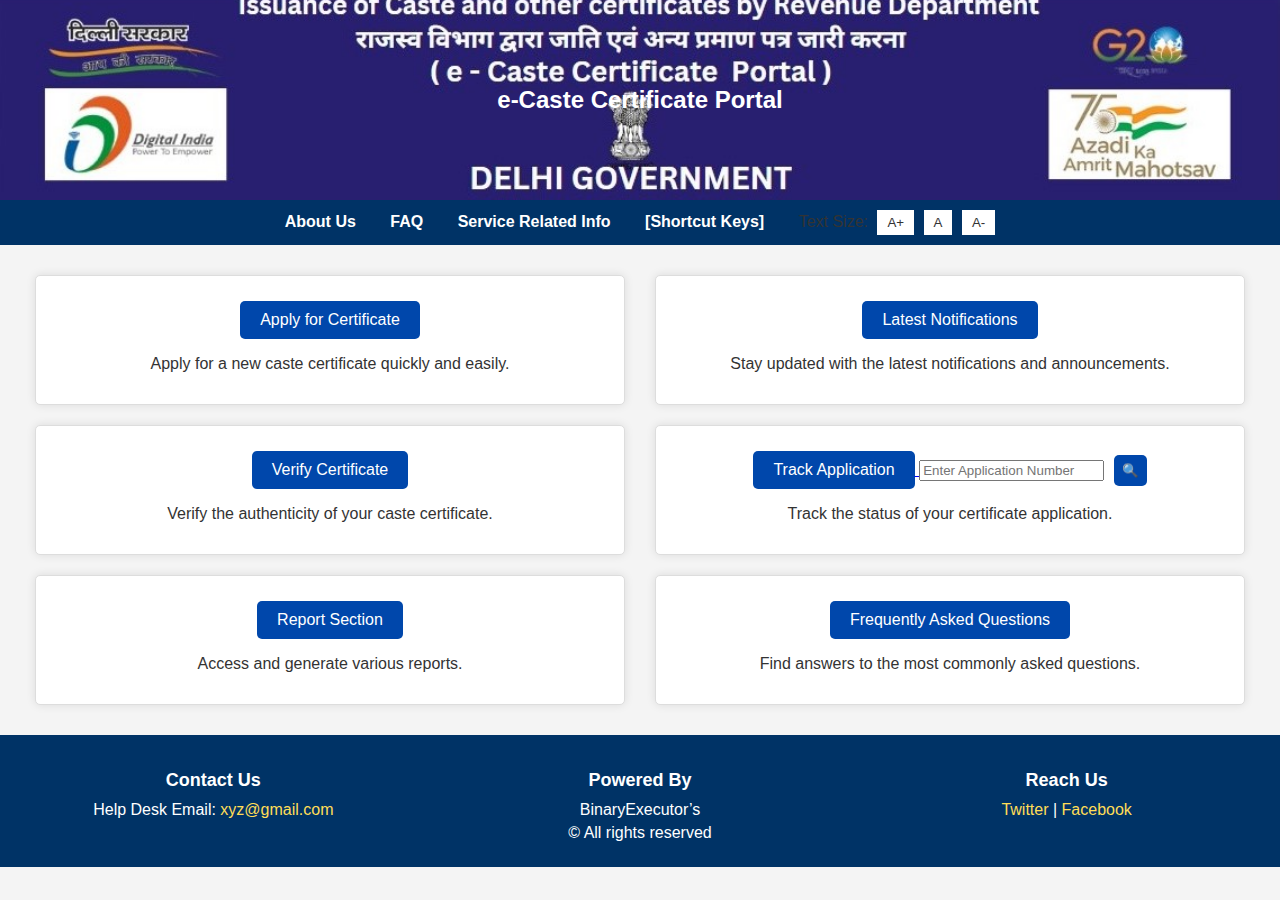
<file: index.html>
<!DOCTYPE html>
<html lang="en">
<head>
    <meta charset="UTF-8">
    <meta name="viewport" content="width=device-width, initial-scale=1.0">
    <title>e-Caste Certificate Portal</title>
    <link rel="stylesheet" href="style.css">
    <script src="script.js" defer></script>
</head>
<body>
    <header class="header">
        <img src="images/WhatsApp Image 2024-08-16 at 1.05.42 PM.jpeg" alt="Government Logo" class="header-logo">
        <h1>e-Caste Certificate Portal</h1>
    </header>
    
    <nav class="navigation">
        <ul>
            <li><a href="#">About Us</a></li>
            <li><a href="#">FAQ</a></li>
            <li><a href="#">Service Related Info</a></li>
            <li><a href="#">[Shortcut Keys]</a></li>
            <li>
                <span>Text Size: </span>
                <button id="textIncrease" aria-label="Increase Text Size">A+</button>
                <button id="textDefault" aria-label="Default Text Size">A</button>
                <button id="textDecrease" aria-label="Decrease Text Size">A-</button>
            </li>
        </ul>
    </nav>

    <main>
        <section class="options">
            <div class="option-box">
                <a href="/SIH - Copy/application/apply.html" class="option-link">
                    <button class="option-button">Apply for Certificate</button>
                </a>
                <p>Apply for a new caste certificate quickly and easily.</p>
            </div>
            <div class="option-box">
                <a href="notifications.html" class="option-link">
                    <button class="option-button">Latest Notifications</button>
                </a>
                <p>Stay updated with the latest notifications and announcements.</p>
            </div>
            <div class="option-box">
                <a href="verify.html" class="option-link">
                    <button class="option-button">Verify Certificate</button>
                </a>
                <p>Verify the authenticity of your caste certificate.</p>
            </div>
            <div class="option-box">
                <a href="track.html" class="option-link">
                    <button class="option-button">Track Application</button>
                </a>
                <input type="text" placeholder="Enter Application Number" aria-label="Enter Application Number">
                <button class="search-button" aria-label="Search">&#128269;</button>
                <p>Track the status of your certificate application.</p>
            </div>
            <div class="option-box">
                <a href="report.html" class="option-link">
                    <button class="option-button">Report Section</button>
                </a>
                <p>Access and generate various reports.</p>
            </div>
            <div class="option-box">
                <a href="faq.html" class="option-link">
                    <button class="option-button">Frequently Asked Questions</button>
                </a>
                <p>Find answers to the most commonly asked questions.</p>
            </div>
        </section>
    </main>

    <footer>
        <div class="footer-content">
            <div class="contact-us">
                <h2>Contact Us</h2>
                <p>Help Desk Email: <a href="mailto:xyz@gmail.com">xyz@gmail.com</a></p>
            </div>
            <div class="powered-by">
                <h2>Powered By</h2>
                <p><span>BinaryExecutor’s</span></p>
                <p>&copy; All rights reserved</p>
            </div>
            <div class="social-media">
                <h2>Reach Us</h2>
                <p><a href="#">Twitter</a> | <a href="#">Facebook</a></p>
            </div>
        </div>
    </footer>
</body>
</html>
</file>
<file: style.css>
body {
    font-family: Arial, sans-serif;
    margin: 0;
    padding: 0;
    background-color: #f4f4f4;
    color: #333;
}

.header {
    position: relative;
    width: 100%;
    height: 200px; /* Adjust height as needed */
    background-color: #0047ab; /* Fallback color */
    overflow: hidden;
}

.header-logo {
    position: absolute;
    top: 0;
    left: 0;
    width: 100%;
    height: 100%;
    object-fit: cover; /* Ensures the image covers only the header */
}

.header h1 {
    position: relative;
    color: white;
    z-index: 2; /* Ensures the text is above the image */
    text-align: center;
    line-height: 200px; /* Centers the text vertically within the header */
    font-size: 24px;
    margin: 0;
}

.navigation {
    background-color: #003366;
    padding: 10px 0;
}

.navigation ul {
    list-style-type: none;
    margin: 0;
    padding: 0;
    text-align: center;
}

.navigation ul li {
    display: inline;
    margin: 0 15px;
}

.navigation ul li a {
    color: white;
    text-decoration: none;
    font-weight: bold;
}

.navigation ul li button {
    background-color: #fff;
    color: #333;
    border: none;
    padding: 5px 10px;
    margin-left: 5px;
    cursor: pointer;
}

.navigation ul li button:hover {
    background-color: #ccc;
}

.options {
    display: flex;
    flex-wrap: wrap;
    justify-content: space-around;
    padding: 20px;
}

.option-box {
    background-color: white;
    border: 1px solid #ddd;
    border-radius: 5px;
    padding: 15px;
    margin: 10px;
    width: 45%;
    box-shadow: 0px 0px 10px rgba(0, 0, 0, 0.1);
    text-align: center;
}

.option-button {
    background-color: #0047ab;
    color: white;
    border: none;
    padding: 10px 20px;
    border-radius: 5px;
    cursor: pointer;
    font-size: 16px;
    margin-top: 10px;
}

.option-button:hover {
    background-color: #003366;
}

.search-button {
    background-color: #0047ab;
    color: white;
    border: none;
    padding: 8px;
    cursor: pointer;
    border-radius: 5px;
    margin-left: 5px;
}

footer {
    background-color: #003366;
    color: white;
    text-align: center;
    padding: 20px 0;
}

.footer-content {
    display: flex;
    justify-content: space-around;
    flex-wrap: wrap;
}

.footer-content div {
    width: 30%;
}

.footer-content h2 {
    font-size: 18px;
    margin-bottom: 10px;
}

.footer-content p {
    margin: 5px 0;
}

.footer-content a {
    color: #ffdd57;
    text-decoration: none;
}

.footer-content a:hover {
    text-decoration: underline;
}
</file>
